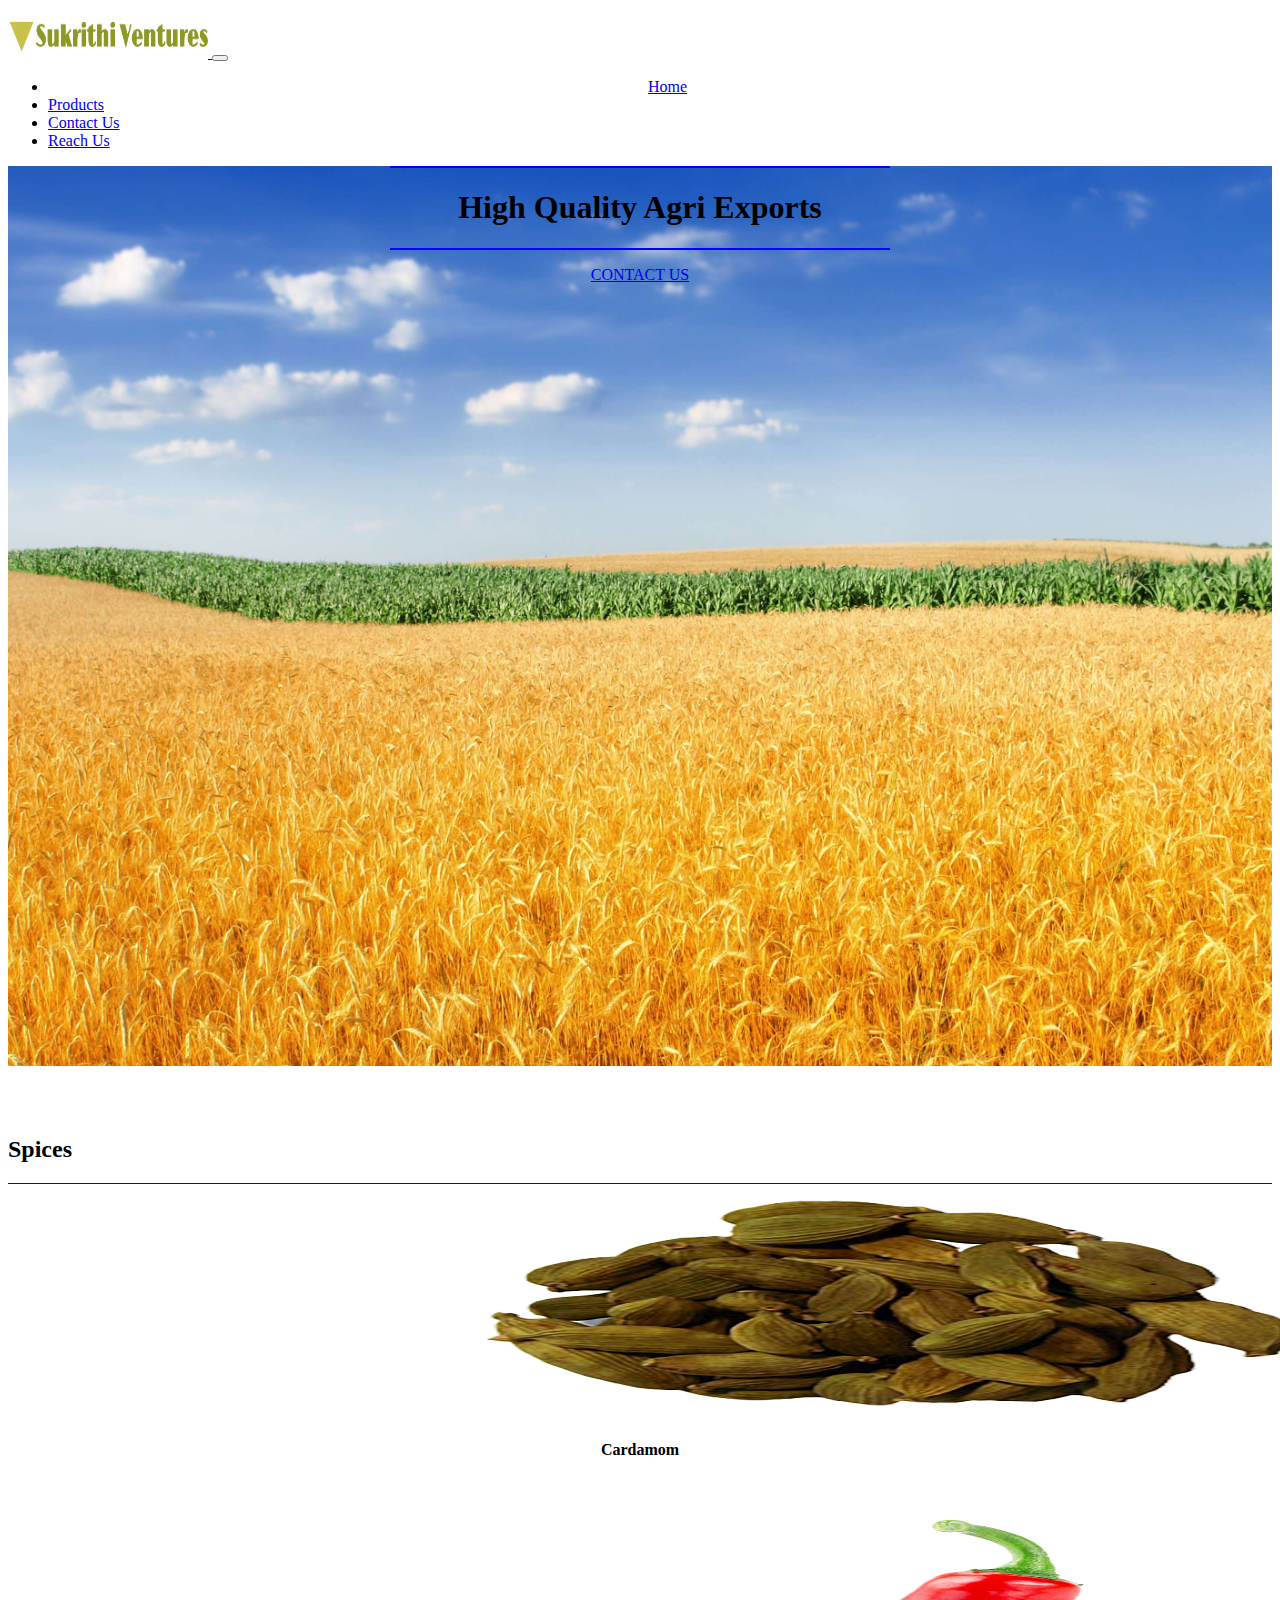
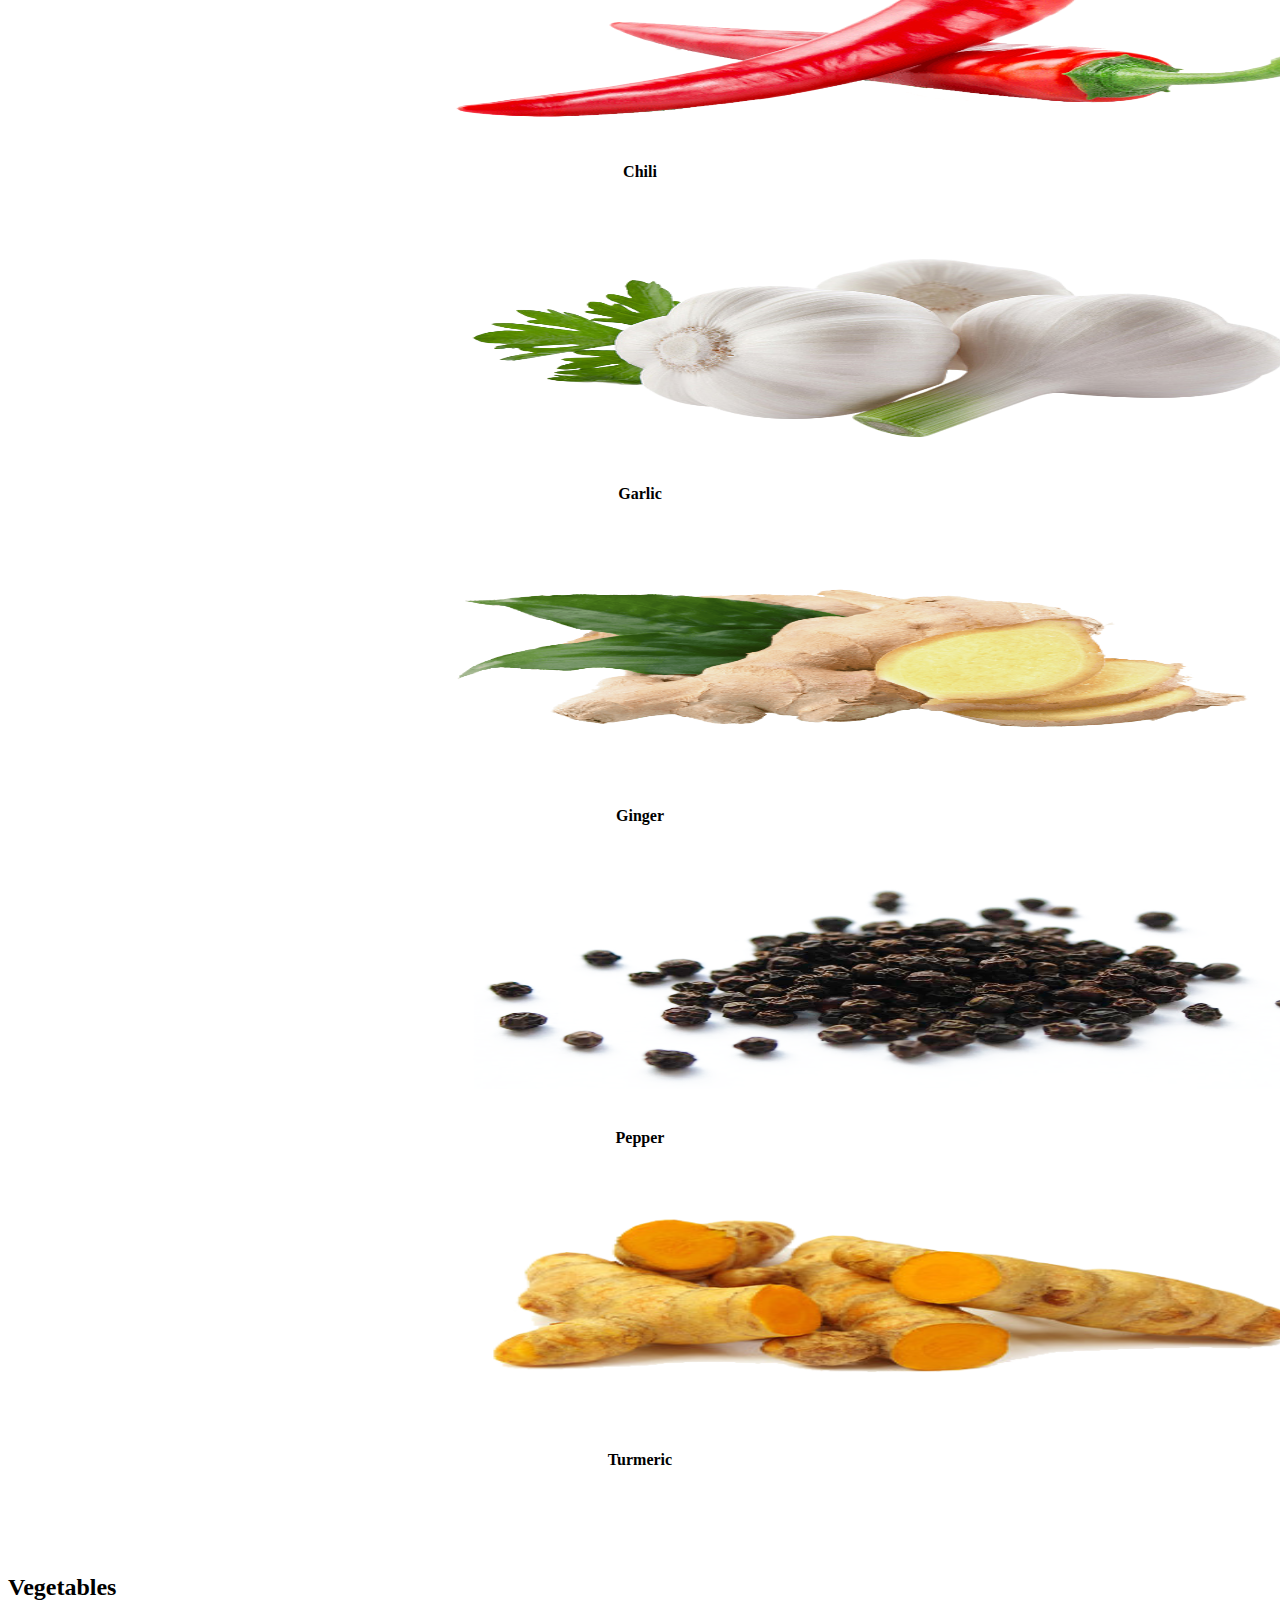
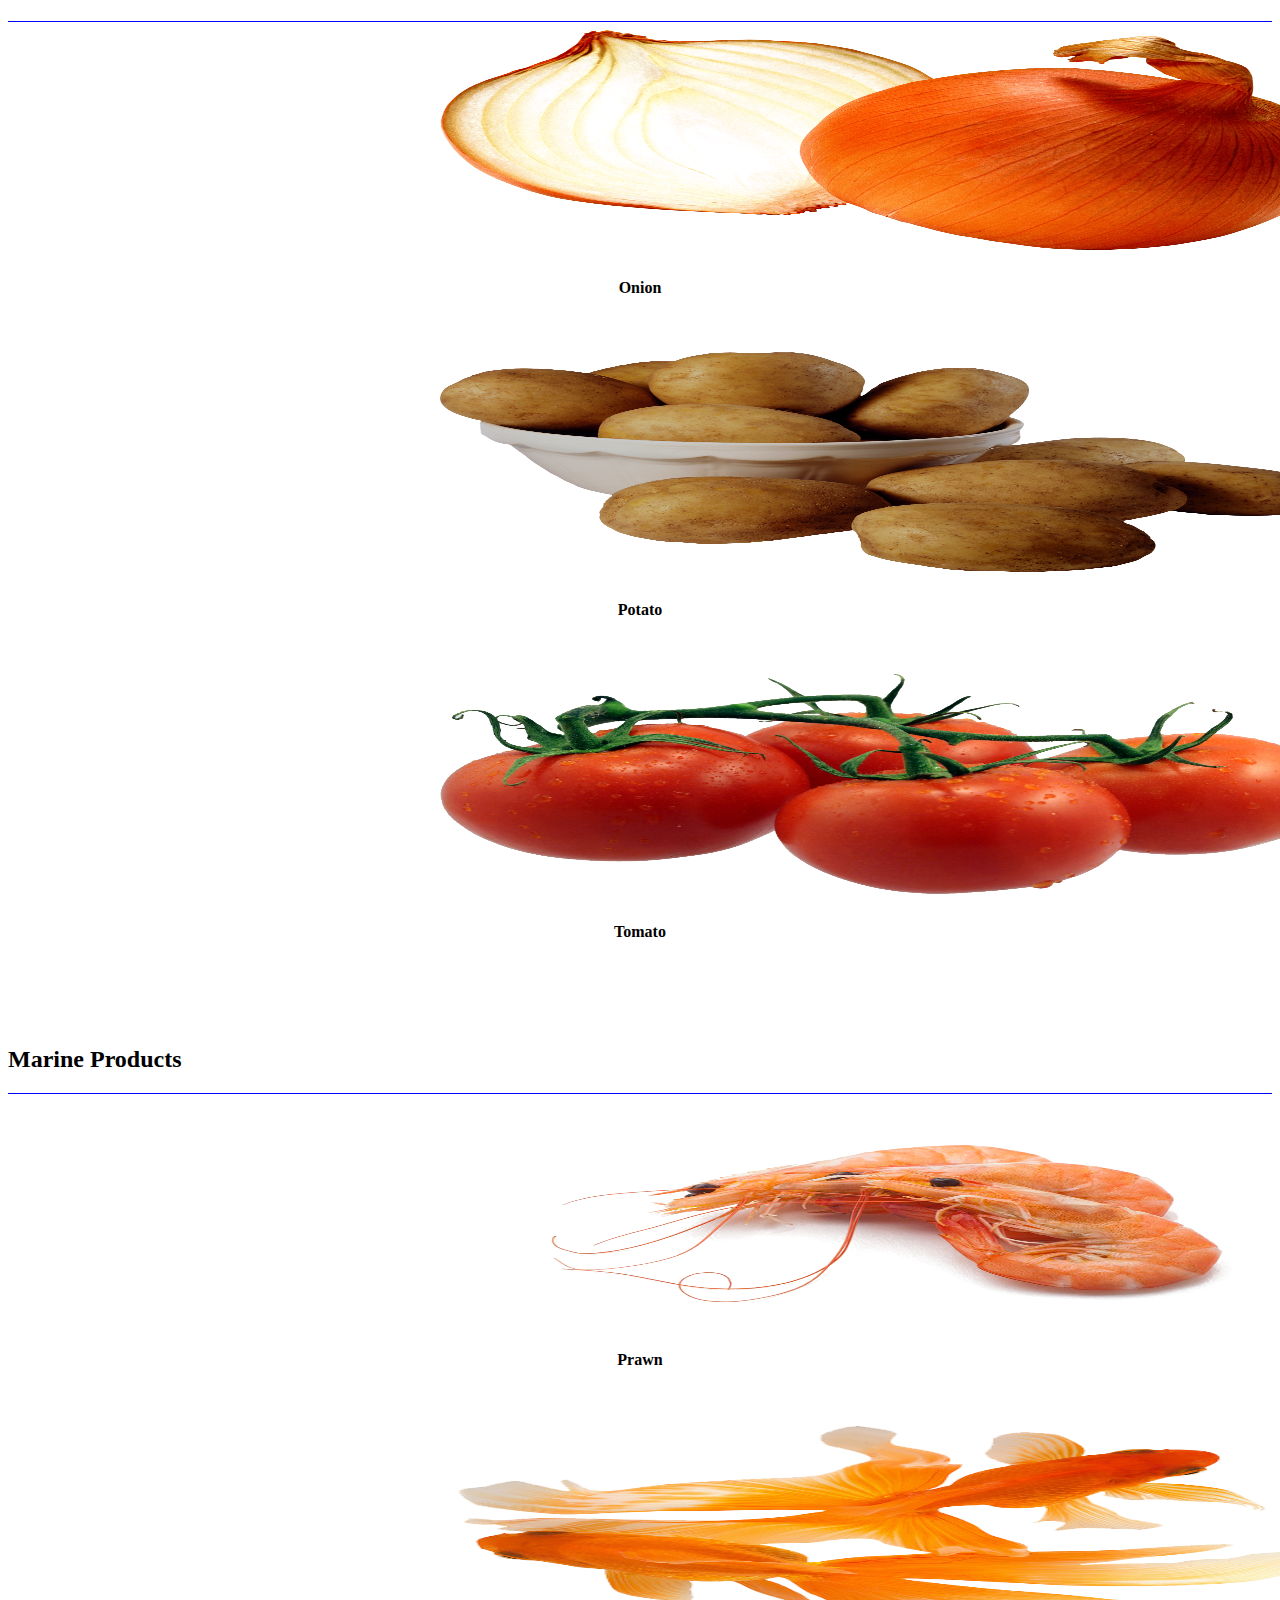
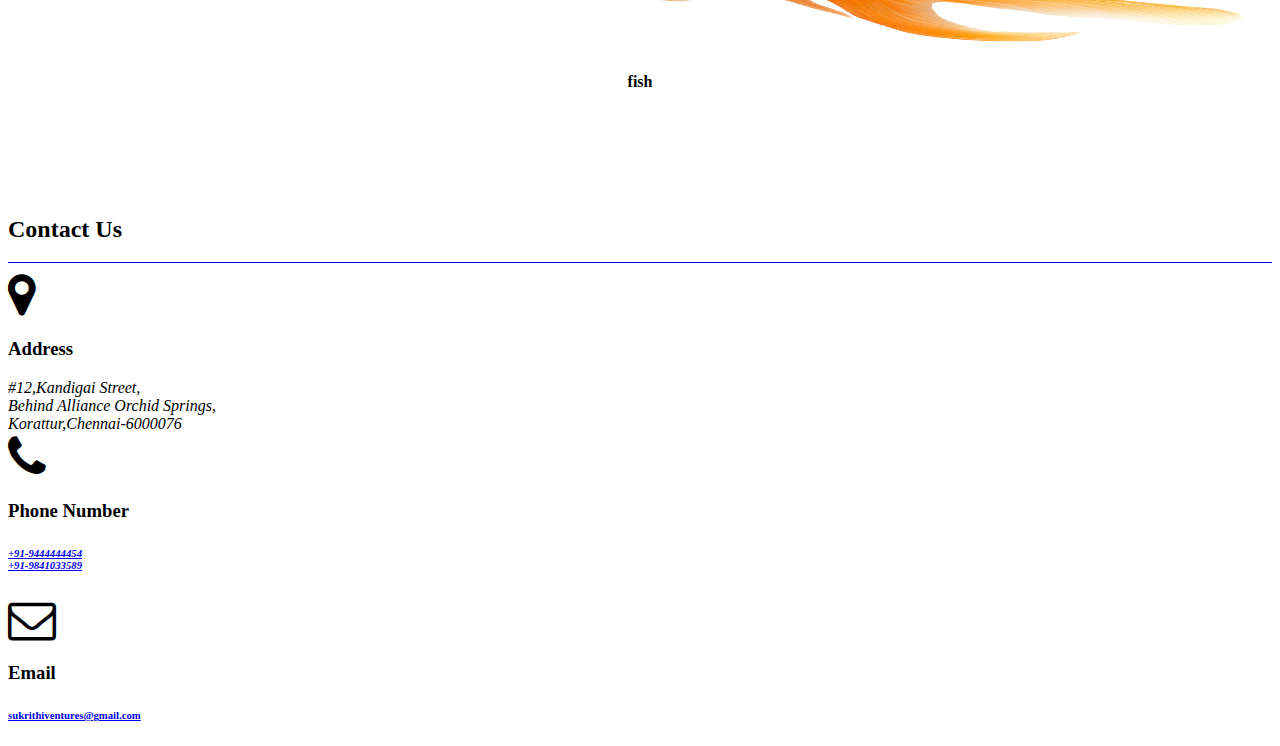
<file: links/agro.html>
<!DOCTYPE html>
<html lang="en">
<head>

    <meta charset="utf-8">
    <meta name="viewport" content="width=device-width, initial-scale=1, shrink-to-fit=no">
    <meta name="description" content="">
    <meta name="author" content="">

    <title>Agro Exports</title>
	<link rel="stylesheet" href="https://stackpath.bootstrapcdn.com/bootstrap/4.1.3/css/bootstrap.min.css" integrity="sha384-MCw98/SFnGE8fJT3GXwEOngsV7Zt27NXFoaoApmYm81iuXoPkFOJwJ8ERdknLPMO" crossorigin="anonymous">
   <link href="./agro.css" rel="stylesheet">
<script src="https://code.jquery.com/jquery-3.3.1.slim.min.js" integrity="sha384-q8i/X+965DzO0rT7abK41JStQIAqVgRVzpbzo5smXKp4YfRvH+8abtTE1Pi6jizo" crossorigin="anonymous"></script>
<script src="https://cdnjs.cloudflare.com/ajax/libs/popper.js/1.14.3/umd/popper.min.js" integrity="sha384-ZMP7rVo3mIykV+2+9J3UJ46jBk0WLaUAdn689aCwoqbBJiSnjAK/l8WvCWPIPm49" crossorigin="anonymous"></script>
<script src="https://stackpath.bootstrapcdn.com/bootstrap/4.1.3/js/bootstrap.min.js" integrity="sha384-ChfqqxuZUCnJSK3+MXmPNIyE6ZbWh2IMqE241rYiqJxyMiZ6OW/JmZQ5stwEULTy" crossorigin="anonymous"></script>
	<link rel="stylesheet" href="https://cdnjs.cloudflare.com/ajax/libs/font-awesome/4.7.0/css/font-awesome.min.css">
</head>
<body>
	

<nav class="navbar navbar-expand-lg navbar-light bg-warning fixed-top">
   <a class="navbar-brand" href="#">
        <img src="../img/logo/Sukrithi.png" class="img-fluid img-responsive" id="Responsive"  alt="Sukrithi Ventures">
      </a>
  <button class="navbar-toggler" type="button" data-toggle="collapse" data-target="#navbarSupportedContent" aria-controls="navbarSupportedContent" aria-expanded="false" aria-label="Toggle navigation">
    <span class="navbar-toggler-icon"></span>
  </button>

  <div class="collapse navbar-collapse  " id="navbarSupportedContent">
    <ul class="navbar-nav mr-auto ">
      <li class="nav-item active padding-left">
        <a class="nav-link padding-left" href="../index.html">Home <span class="sr-only">(current)</span></a>
      </li>
      
   
       
		 <li class="dropdown nav-item">
	            <a href="#" class="dropdown-toggle droplink nav-link text-danger" data-toggle="dropdown">Products <b class="caret"></b></a>
	            <ul class=" dropdown-content dropdown-menu multi-column columns-3">
		            <div class="row">
			            <div class="col-sm-2">
				            <ul class="multi-column-dropdown">
					            <li><a  class ="text-danger" href="#">Spices</a></li>
								<li class="dropdown-divider"></li>
					            <li><a href="#">Cardamom</a></li>
					            <li><a href="#">Garlic</a></li>
								<li><a href="#">Pepper</a></li>
								<li><a href="#">Chili</a></li>
								<li><a href="#">Turmeric</a></li>
								<li><a href="#">Ginger</a></li>
					            <li class="dropdown-divider"></li>
					            
				            </ul>
			            </div>
			            <div class="col-sm-2">
				            <ul class="multi-column-dropdown">
					            <li><a class ="text-danger" href="#">Vegetables</a></li>
								<li class="dropdown-divider"></li>
					            <li><a href="#">Onion</a></li>
								<li><a href="#">Tomato</a></li>
					            <li><a href="#">Potato</a></li>
					            
				            </ul>
			            </div>
			            <div class="col-sm-2">
				            <ul class="multi-column-dropdown">
					            <li><a class ="text-danger" href="#">Fruits</a></li>
								<li class="dropdown-divider"></li>
					            
					            <li><a href="#">Orange</a></li>
								<li><a href="#">Apple</a></li>
					            <li><a href="#">Banana</a></li>
							</ul>
						</div>
						  <div class="col-sm-2">
				            <ul class="multi-column-dropdown">
					            <li><a class ="text-danger" href="#">Pulses</a></li>
								<li class="dropdown-divider"></li>
					      
					            <li><a href="#">Chickpeas</a></li>
								<li><a href="#">Chana Dal</a></li>
					            <li><a href="#">Mung Dal</a></li>
							</ul>
						</div>
						  <div class="col-sm-2">
				            <ul class="multi-column-dropdown">
					            <li><a class ="text-danger" href="#">Marine</a></li>
								<li class="dropdown-divider"></li>
					      
					            <li><a href="#">Prawn</a></li>
								<li><a href="#">Fish</a></li>
					           
							</ul>
						</div>
						
					</div>
			 </ul>
		</li>
		<li class="nav-item">
        <a class="nav-link" href="#foot">Contact Us</a>
      </li>
		<li class="nav-item">
        <a class="nav-link" href="../index.html#foot">Reach Us</a>
      </li>
    </ul>
   
  </div>
</nav>
 <!--jumbotron section-->
  <div class="jumbotron mt-4">
	  <hr class="hh hh1">
    <h1 class="text-warning"> 
     High Quality Agri Exports
    </h1>
	   <hr class="hh hh1">
    <p class="lead">
      <a class="btn btn-danger  btn-lg hh1" href="#foot" role="button">CONTACT US</a>
    </p>
  </div>

<section class="bg-light portfolio" id="agri">
    <div class="container">
      <div class="row">
        <div class="col-lg-12 text-center">
          <h2 class="section-heading text-uppercase text-primary padding1">Spices</h2>
          <hr class="my-4">
        </div>
      </div>
      <div class="row">
        <div class="col-md-4 col-sm-6 portfolio-item">
          <a class="portfolio-link" data-toggle="modal" href="#portfolioModal1">
            <div class="portfolio-hover">
              <div class="portfolio-hover-content">
                <i class="fa fa-cutlery fa-3x mb-3 sr-icons"></i>
              </div>
            </div>
            <img class="img-fluid  mb-3 sr-icons image-size3" src="IMG/spices/Cardamom%20(2).png"  alt="">
          </a>
          <div class="portfolio-caption">
            <h4>Cardamom</h4>
            
          </div>
        </div>
        <div class="col-md-4 col-sm-6 portfolio-item">
          <a class="portfolio-link" data-toggle="modal" href="#portfolioModal1">
            <div class="portfolio-hover">
              <div class="portfolio-hover-content">
                <i class="fa fa-cutlery fa-3x mb-3 sr-icons"></i>
              </div>
            </div>
            <img class="img-fluid  mb-3 sr-icons image-size3" src="./IMG/spices/chili.png" alt="">
          </a>
          <div class="portfolio-caption">
            <h4>Chili</h4>
         
          </div>
        </div>
        <div class="col-md-4 col-sm-6 portfolio-item">
          <a class="portfolio-link" data-toggle="modal" href="#portfolioModal1">
            <div class="portfolio-hover">
              <div class="portfolio-hover-content">
                <i class="fa fa-cutlery fa-3x mb-3 sr-icons"></i>
              </div>
            </div>
            <img class="img-fluid  mb-3 sr-icons image-size3" src="./IMG/spices/garlic.png"  alt="">
          </a>
          <div class="portfolio-caption">
            <h4>Garlic</h4>
          
          </div>
        </div>
        <div class="col-md-4 col-sm-6 portfolio-item">
          <a class="portfolio-link" data-toggle="modal" href="#portfolioModal1">
            <div class="portfolio-hover">
              <div class="portfolio-hover-content">
                <i class="fa fa-cutlery fa-3x mb-3 sr-icons"></i>
              </div>
            </div>
            <img class="img-fluid  mb-3 sr-icons image-size3" src="./IMG/spices/ginger.png"  alt="">
          </a>
          <div class="portfolio-caption">
            <h4>Ginger</h4>
            
          </div>
        </div>
        <div class="col-md-4 col-sm-6 portfolio-item">
          <a class="portfolio-link" data-toggle="modal" href="#portfolioModal1">
            <div class="portfolio-hover">
              <div class="portfolio-hover-content">
                <i class="fa fa-cutlery fa-3x mb-3 sr-icons"></i>
              </div>
            </div>
            <img class="img-fluid  mb-3 sr-icons image-size3" src="./IMG/spices/peper.png"  alt="">
          </a>
          <div class="portfolio-caption">
            <h4>Pepper</h4>
          
          </div>
        </div>
        <div class="col-md-4 col-sm-6 portfolio-item">
          <a class="portfolio-link" data-toggle="modal" href="#portfolioModal1">
            <div class="portfolio-hover">
              <div class="portfolio-hover-content">
                <i class="fa fa-cutlery fa-3x mb-3 sr-icons"></i>
              </div>
            </div>
            <img class="img-fluid  mb-3 sr-icons image-size3" src="./IMG/spices/turmeric.png"  alt="">
          </a>
          <div class="portfolio-caption">
            <h4>Turmeric</h4>
        
          </div>
        </div>
      </div>
    </div>
  </section>
	<section class="bg-light portfolio" id="agri">
    <div class="container">
      <div class="row">
        <div class="col-lg-12 text-center">
          <h2 class="section-heading text-uppercase text-primary padding1">Vegetables</h2>
          <hr class="my-4">
        </div>
      </div>
      <div class="row">
        <div class="col-md-4 col-sm-6 portfolio-item">
          <a class="portfolio-link" data-toggle="modal" href="#portfolioModal1">
            <div class="portfolio-hover">
              <div class="portfolio-hover-content">
                <i class="fa fa-cutlery fa-3x mb-3 sr-icons"></i>
              </div>
            </div>
            <img class="img-fluid  mb-3 sr-icons image-size3" src="IMG/vegetables/onion.png"  alt="">
          </a>
          <div class="portfolio-caption">
            <h4>Onion</h4>
            
          </div>
        </div>
        <div class="col-md-4 col-sm-6 portfolio-item">
          <a class="portfolio-link" data-toggle="modal" href="#portfolioModal1">
            <div class="portfolio-hover">
              <div class="portfolio-hover-content">
                <i class="fa fa-cutlery fa-3x mb-3 sr-icons"></i>
              </div>
            </div>
            <img class="img-fluid  mb-3 sr-icons image-size3" src="./IMG/vegetables/potato_PNG7093.png" alt="">
          </a>
          <div class="portfolio-caption">
            <h4>Potato</h4>
         
          </div>
        </div>
        <div class="col-md-4 col-sm-6 portfolio-item">
          <a class="portfolio-link" data-toggle="modal" href="#portfolioModal1">
            <div class="portfolio-hover">
              <div class="portfolio-hover-content">
                <i class="fa fa-cutlery fa-3x mb-3 sr-icons"></i>
              </div>
            </div>
            <img class="img-fluid  mb-3 sr-icons image-size3" src="./IMG/vegetables/tomato_PNG12589.png"  alt="">
          </a>
          <div class="portfolio-caption">
            <h4>Tomato</h4>
          
          </div>
        </div>

        </div>
      </div>
    
  </section>
<section class="bg-light portfolio" id="agri">
    <div class="container">
      <div class="row">
        <div class="col-lg-12 text-center">
          <h2 class="section-heading text-uppercase text-primary padding1">Marine Products</h2>
          <hr class="my-4">
        </div>
      </div>
      <div class="row">
        <div class="col-md-6 col-sm-6 portfolio-item">
          <a class="portfolio-link" data-toggle="modal" href="#portfolioModal1">
            <div class="portfolio-hover">
              <div class="portfolio-hover-content">
                <i class="fa fa-cutlery fa-3x mb-3 sr-icons"></i>
              </div>
            </div>
            <img class="img-fluid  mb-3 sr-icons image-size3" src="./IMG/marine/prawn.png"  alt="">
          </a>
          <div class="portfolio-caption">
            <h4>Prawn</h4>
            
          </div>
        </div>
        <div class="col-md-6 col-sm-6 portfolio-item">
          <a class="portfolio-link" data-toggle="modal" href="#portfolioModal1">
            <div class="portfolio-hover">
              <div class="portfolio-hover-content">
                <i class="fa fa-cutlery fa-3x mb-3 sr-icons"></i>
              </div>
            </div>
            <img class="img-fluid  mb-3 sr-icons image-size3" src="IMG/marine/fish.png" alt="">
          </a>
          <div class="portfolio-caption">
            <h4>fish</h4>
         
          </div>
        </div>

      </div>
    </div>
  </section>
	 <section id="foot" class="wow fadeInUp bg-warning">
    <div class="container">
      <div class="section-header padding1" style="padding-top: 50px">
        <h2 class="section-heading text-uppercase text-primary text-center spacing" >Contact Us</h2>
        <hr class="my-4">

      </div>
    <div class="row contact-info">

        <div class="col-md-4">
          <div class="contact-address">
            <i class="fa fa-map-marker fa-3x mb-3 sr-icons"></i>
            <h3>Address</h3>
            <address>#12,Kandigai Street,
              <br>Behind Alliance Orchid Springs,
              <br>Korattur,Chennai-6000076</address>
          </div>
        </div>

        <div class="col-md-4">
          <div class="contact-phone">
            <i class="fa fa-phone fa-3x mb-3 sr-icons"></i>
            <h3>Phone Number</h3>
            <h6>
              <i>
                <a href="#">+91-9444444454</a>
              </i>
              <br>
              <i>
                <a href="#">+91-9841033589</a>
              </i>
            </h6>
          </div>
        </div>

        <div class="col-md-4">
          <div class="contact-email">
            <i class="fa fa-envelope-o  fa-3x mb-3 sr-icons"></i>
            <h3>Email</h3>
            <h6>
              <a href="mailto:sukrithiventures@gmail.com">sukrithiventures@gmail.com</a>
            </h6>
          </div>
        </div>

      </div>
		 </div>
	</section>
</body>
</html>
</file>
<file: links/agro.css>
.jumbotron {
      background-image: url(IMG/1.jpg);
      height: 100vh;
      text-align: center;
      width: 100%;
      background-repeat: no-repeat;
      background-position: center center;
      background-size: cover;
    }
.hh {
    
	
	    border: none;
    height: 2px;
	width: 500px;
    /* Set the hr color */
    color: blue; /* old IE */
    background-color: blue; /* Modern Browsers */
    }
hh1{
	  margin-top: 150px !important;
}
#Responsive{
    width:200px;
    height: 50px;
}

.portfolio .padding1{
	padding-top: 50px;
}


.portfolio .portfolio-item {
  right: 0;
  margin: 0 0 15px;
}

.portfolio .portfolio-item .portfolio-link {
  position: relative;
  display: block;
  max-width: 400px;
  margin: 0 auto;
  cursor: pointer;
}
#form{
	padding-left: 50px;
}

.portfolio .portfolio-item .portfolio-link .portfolio-hover {
  position: absolute;
  width: 100%;
  height: 100%;
  -webkit-transition: all ease 0.5s;
  -moz-transition: all ease 0.5s;
  transition: all ease 0.5s;
  opacity: 0;
  background: rgba(254, 209, 54, 0.9);
}

.portfolio .portfolio-item .portfolio-link .portfolio-hover:hover {
  opacity: 1;
}

.portfolio
  .portfolio-item
  .portfolio-link
  .portfolio-hover
  .portfolio-hover-content {
  font-size: 20px;
  position: absolute;
  top: 50%;
  width: 100%;
  height: 20px;
  margin-top: -12px;
  text-align: center;
  color: white;
}

.portfolio
  .portfolio-item
  .portfolio-link
  .portfolio-hover
  .portfolio-hover-content
  i {
  margin-top: -12px;
}

.portfolio
  .portfolio-item
  .portfolio-link
  .portfolio-hover
  .portfolio-hover-content
  h3,
.portfolio
  .portfolio-item
  .portfolio-link
  .portfolio-hover
  .portfolio-hover-content
  h4 {
  margin: 0;
}

.portfolio .portfolio-item .portfolio-caption {
  max-width: 400px;
  margin: 0 auto;
  padding: 25px;
  text-align: center;
  background-color: #fff;
}

.portfolio .portfolio-item .portfolio-caption h4 {
  margin: 0;
  text-transform: none;
}

.portfolio .portfolio-item .portfolio-caption p {
  font-size: 16px;
  font-style: italic;
  margin: 0;
  font-family: "Droid Serif", "Helvetica Neue", Helvetica, Arial, sans-serif;
}

.portfolio * {
  z-index: 2;
}

@media (min-width: 767px) {
  .portfolio .portfolio-item {
    margin: 0 0 30px;
  }
}

.portfolio-modal {
  padding-right: 0px !important;
}

.portfolio-modal .modal-dialog {
  margin: 1rem;
  max-width: 100vw;
}

.portfolio-modal .modal-content {
  padding: 100px 0;
  text-align: center;
}

.portfolio-modal .modal-content h2 {
  font-size: 3em;
  margin-bottom: 15px;
}

.portfolio-modal .modal-content p {
  margin-bottom: 30px;
}

.portfolio-modal .modal-content p.item-intro {
  font-size: 16px;
  font-style: italic;
  margin: 20px 0 30px;
  font-family: "Droid Serif", "Helvetica Neue", Helvetica, Arial, sans-serif;
}

.portfolio-modal .modal-content ul.list-inline {
  margin-top: 0;
  margin-bottom: 30px;
}

.portfolio-modal .modal-content img {
  margin-bottom: 30px;
}

.portfolio-modal .modal-content button {
  cursor: pointer;
}

.portfolio-modal .close-modal {
  position: absolute;
  top: 25px;
  right: 25px;
  width: 75px;
  height: 75px;
  cursor: pointer;
  background-color: transparent;
}

.portfolio-modal .close-modal:hover {
  opacity: 0.3;
}

.portfolio-modal .close-modal .lr {
  /* Safari and Chrome */
  z-index: 1051;
  width: 1px;
  height: 75px;
  margin-left: 35px;
  /* IE 9 */
  -webkit-transform: rotate(45deg);
  -ms-transform: rotate(45deg);
  transform: rotate(45deg);
  background-color: #212529;
}

.portfolio-modal .close-modal .lr .rl {
  /* Safari and Chrome */
  z-index: 1052;
  width: 1px;
  height: 75px;
  /* IE 9 */
  -webkit-transform: rotate(90deg);
  -ms-transform: rotate(90deg);
  transform: rotate(90deg);
  background-color: #212529;
}
.image-size3{
    height: 220px;width: 895px ; border-radius: 10%
}
.image-size1{
    height: 100px
}


.padding-left{
	padding-left: 300px;
	padding: 
}




.dropdown-content {
    display: none;
    position: absolute;
    background-color: #f1f1f1;
    min-width: 160px;
    box-shadow: 0px 8px 16px 0px rgba(0,0,0,0.2);
    z-index: 1;
}

.dropdown-content a {
    color: black;
    padding: 12px 16px;
    text-decoration: none;
    display: block;
}

.dropdown-content a:hover {background-color: #ddd;}

.dropdown:hover .dropdown-content {display: block;}

.dropdown:hover .dropbtn {background-color: #3e8e41;}




.dropdown-menu {
	min-width: 200px;
}
.dropdown-menu.columns-2 {
	min-width: 400px;
}
.dropdown-menu.columns-3 {
	min-width: 600px;
}
.dropdown-menu li a {
	padding: 5px 15px;
	font-weight: 300;
}
.multi-column-dropdown {
	list-style: none;
  margin: 0px;
  padding: 0px;
}
.multi-column-dropdown li a {
	display: block;
	clear: both;
	line-height: 1.428571429;
	color: #333;
	white-space: normal;
}
.multi-column-dropdown li a:hover {
	text-decoration: none;
	color: #262626;
	background-color: #999;
}
 
@media (max-width: 767px) {
	.dropdown-menu.multi-column {
		min-width: 240px !important;
		overflow-x: hidden;
	}
}

#topbar .contact-info a {
  line-height: 1;
  color: orange;
}

#topbar .contact-info a:hover {
  color: #50d8af;
}

#topbar .contact-info i {
  color: #50d8af;
  padding: 4px;
}

#topbar .contact-info .fa-phone {
  padding-left: 20px;
  margin-left: 20px;
  border-left: 1px solid #e9e9e9;
}
hr {
    border: none;
    height: 1px;
    /* Set the hr color */
    color: blue; /* old IE */
    background-color: blue; /* Modern Browsers */
}
</file>
